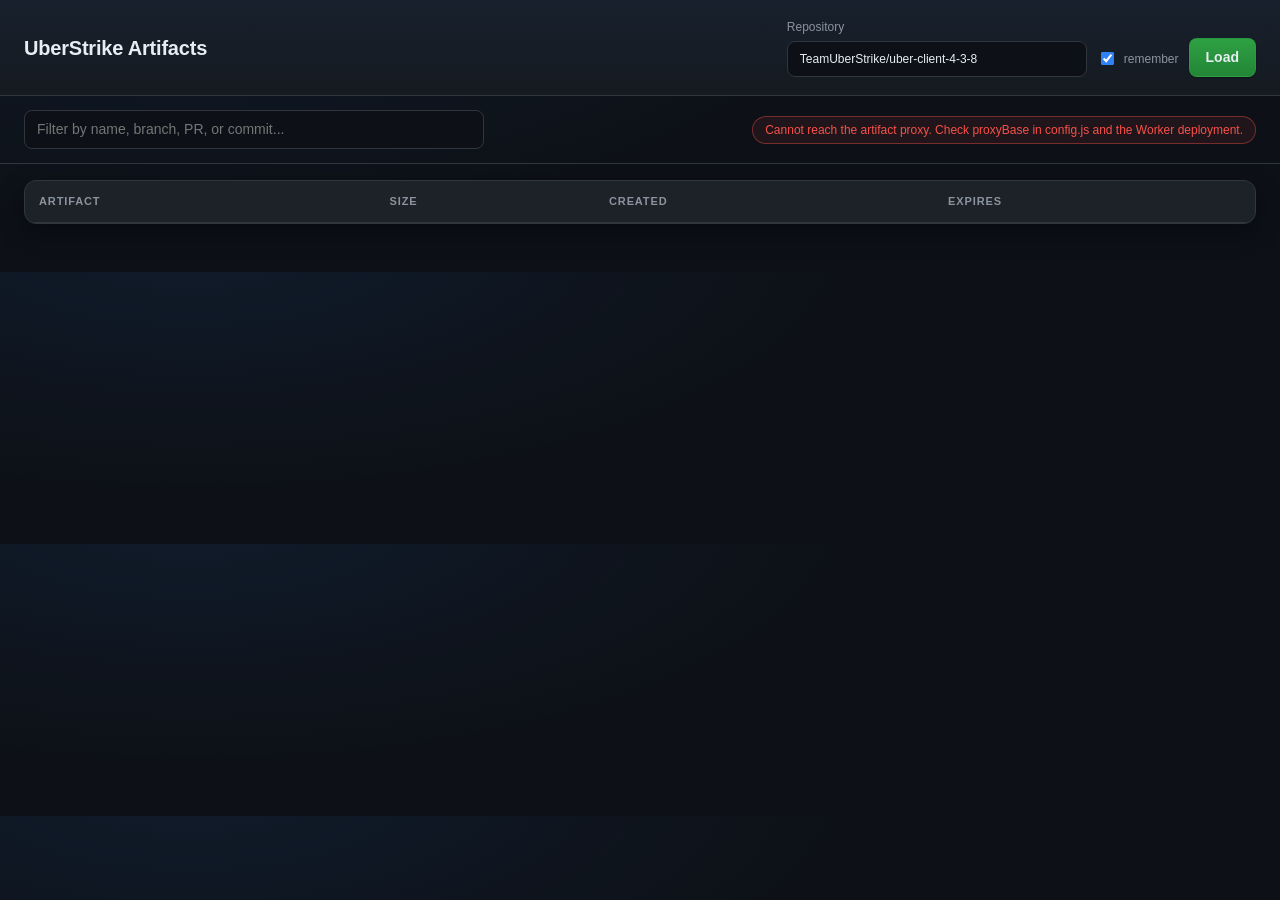
<file: index.html>
<!doctype html>
<html lang="en">
<head>
<meta charset="utf-8">
<meta name="viewport" content="width=device-width, initial-scale=1">
<meta http-equiv="Content-Security-Policy" content="default-src 'none'; script-src 'self'; style-src 'self'; connect-src 'self' https://*.workers.dev; img-src 'self' data:; base-uri 'none'; form-action 'none'; frame-ancestors 'none'">
<title>UberStrike Artifacts</title>
<link rel="icon" type="image/png" href="favicon.png">
<link rel="stylesheet" href="styles.css">
</head>
<body>
<header>
  <div class="header-inner">
    <div class="brand">
      <div class="brand-text">
        <h1>UberStrike Artifacts</h1>
      </div>
    </div>
    <form id="controls">
      <label>Repository
        <input id="repo" type="text" value="TeamUberStrike/uber-client-4-3-8" spellcheck="false" autocomplete="off">
      </label>
      <label class="inline"><input id="remember" type="checkbox" checked> remember</label>
      <button class="primary" type="submit">Load</button>
    </form>
  </div>
</header>
<div class="toolbar">
  <input id="filter" type="search" placeholder="Filter by name, branch, PR, or commit..." disabled>
  <span id="status"></span>
</div>
<div id="filters" class="filters" hidden>
  <div class="filter-group" id="build-filters"></div>
  <div class="filter-group" id="branch-filters"></div>
</div>
<main>
  <div class="table-card">
    <table>
      <thead>
        <tr>
          <th>Artifact</th>
          <th>Size</th>
          <th>Created</th>
          <th>Expires</th>
        </tr>
      </thead>
      <tbody id="rows"></tbody>
    </table>
    <div id="empty" class="empty" hidden>
      <svg width="40" height="40" viewBox="0 0 16 16" fill="currentColor" aria-hidden="true"><path d="M8.878.392a1.75 1.75 0 0 0-1.756 0l-5.25 3.045A1.75 1.75 0 0 0 1 4.951v6.098c0 .624.332 1.2.872 1.514l5.25 3.045a1.75 1.75 0 0 0 1.756 0l5.25-3.045c.54-.313.872-.89.872-1.514V4.951c0-.624-.332-1.2-.872-1.514L8.878.392ZM7.875 1.69l5.63 3.263L8 8.243 2.495 4.953l5.38-3.263ZM2.5 6.434v4.605c0 .174.098.34.25.428L8 14.55l5.25-3.083a.5.5 0 0 0 .25-.428V6.435l-5.5 3.19-5.5-3.19Z"/></svg>
      <p id="empty-text">No artifacts available.</p>
    </div>
  </div>
</main>
<script src="config.js"></script>
<script src="app.js"></script>
</body>
</html>
</file>
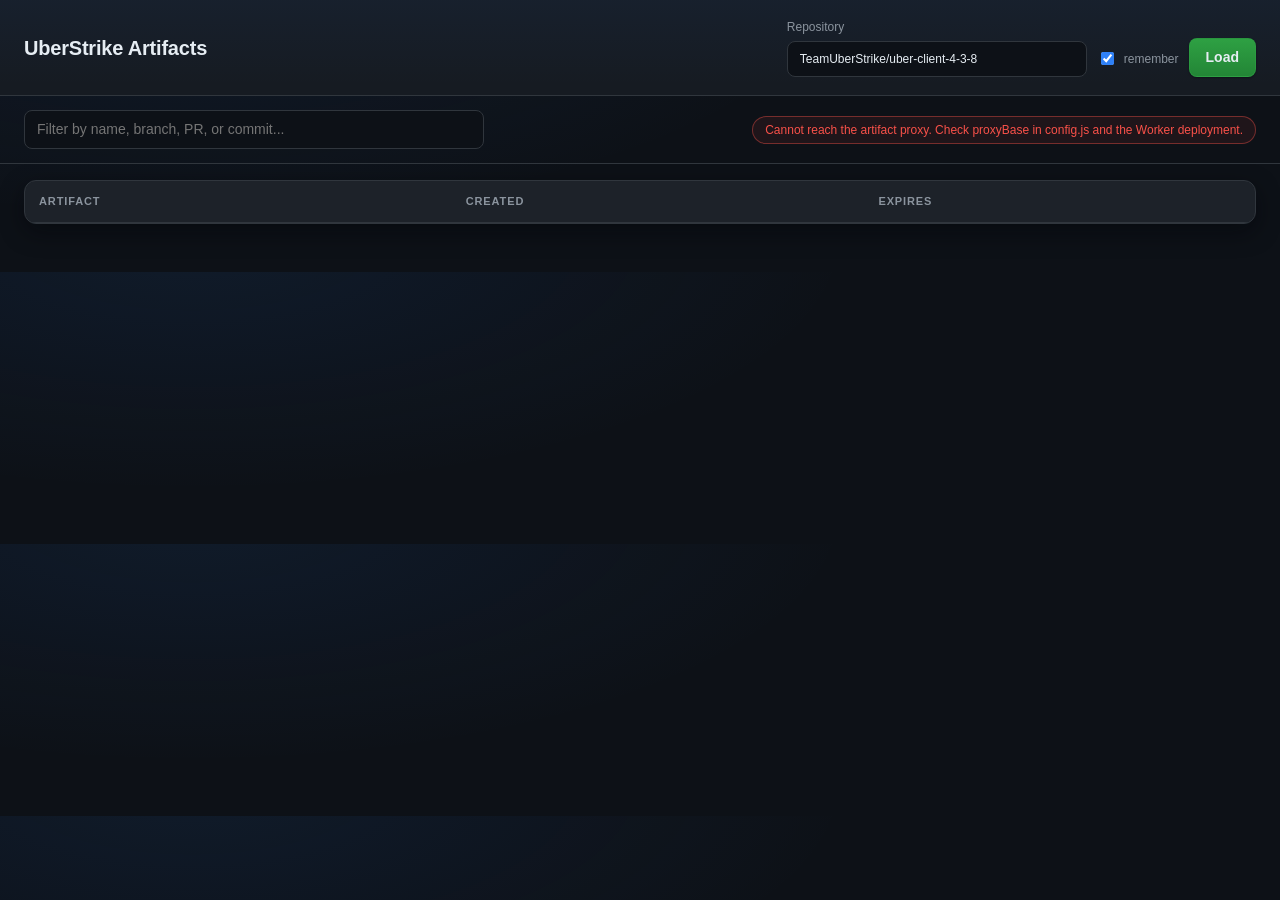
<file: site/index.html>
<!doctype html>
<html lang="en">
<head>
<meta charset="utf-8">
<meta name="viewport" content="width=device-width, initial-scale=1">
<meta http-equiv="Content-Security-Policy" content="default-src 'none'; script-src 'self'; style-src 'self'; connect-src 'self' https://*.workers.dev; img-src 'self' data:; base-uri 'none'; form-action 'none'; frame-ancestors 'none'">
<title>UberStrike Artifacts</title>
<link rel="icon" type="image/png" href="favicon.png">
<link rel="stylesheet" href="styles.css">
</head>
<body>
<header>
  <div class="header-inner">
    <div class="brand">
      <div class="brand-text">
        <h1>UberStrike Artifacts</h1>
      </div>
    </div>
    <form id="controls">
      <label>Repository
        <input id="repo" type="text" value="TeamUberStrike/uber-client-4-3-8" spellcheck="false" autocomplete="off">
      </label>
      <label class="inline"><input id="remember" type="checkbox" checked> remember</label>
      <button class="primary" type="submit">Load</button>
    </form>
  </div>
</header>
<div class="toolbar">
  <input id="filter" type="search" placeholder="Filter by name, branch, PR, or commit..." disabled>
  <span id="status"></span>
</div>
<div id="filters" class="filters" hidden>
  <div class="filter-group" id="build-filters"></div>
  <div class="filter-group" id="branch-filters"></div>
</div>
<main>
  <div class="table-card">
    <table>
      <thead>
        <tr>
          <th>Artifact</th>
          <th>Created</th>
          <th>Expires</th>
        </tr>
      </thead>
      <tbody id="rows"></tbody>
    </table>
    <div id="empty" class="empty" hidden>
      <svg width="40" height="40" viewBox="0 0 16 16" fill="currentColor" aria-hidden="true"><path d="M8.878.392a1.75 1.75 0 0 0-1.756 0l-5.25 3.045A1.75 1.75 0 0 0 1 4.951v6.098c0 .624.332 1.2.872 1.514l5.25 3.045a1.75 1.75 0 0 0 1.756 0l5.25-3.045c.54-.313.872-.89.872-1.514V4.951c0-.624-.332-1.2-.872-1.514L8.878.392ZM7.875 1.69l5.63 3.263L8 8.243 2.495 4.953l5.38-3.263ZM2.5 6.434v4.605c0 .174.098.34.25.428L8 14.55l5.25-3.083a.5.5 0 0 0 .25-.428V6.435l-5.5 3.19-5.5-3.19Z"/></svg>
      <p id="empty-text">No artifacts available.</p>
    </div>
  </div>
</main>
<script src="config.js"></script>
<script src="app.js"></script>
</body>
</html>
</file>
<file: styles.css>
:root {
  color-scheme: dark;
  --bg: #0d1117;
  --panel: #161b22;
  --border: #30363d;
  --text: #e6edf3;
  --muted: #8b949e;
  --accent: #2f81f7;
  --danger: #f85149;
}
* { box-sizing: border-box; }
html { scrollbar-color: #30363d var(--bg); }
body {
  margin: 0;
  background:
    radial-gradient(1100px 420px at 15% -12%, rgba(47, 129, 247, 0.09), transparent 60%),
    var(--bg);
  color: var(--text);
  font: 14px/1.5 -apple-system, BlinkMacSystemFont, "Segoe UI", Helvetica, Arial, sans-serif;
  -webkit-font-smoothing: antialiased;
}
::selection { background: rgba(47, 129, 247, 0.35); }
::-webkit-scrollbar { width: 10px; height: 10px; }
::-webkit-scrollbar-thumb { background: #30363d; border-radius: 6px; border: 2px solid var(--bg); }
::-webkit-scrollbar-track { background: transparent; }
:focus-visible { outline: 2px solid var(--accent); outline-offset: 2px; }

a { color: var(--accent); text-decoration: none; }
a:hover { text-decoration: underline; }

header {
  border-bottom: 1px solid var(--border);
  background: linear-gradient(180deg, rgba(47, 129, 247, 0.05), transparent 90%), var(--panel);
}
.header-inner {
  display: flex;
  flex-wrap: wrap;
  align-items: center;
  justify-content: space-between;
  gap: 14px 28px;
  padding: 18px 24px;
}
.brand { display: flex; align-items: center; gap: 14px; min-width: 0; }
.brand-text { min-width: 0; }
h1 {
  margin: 0;
  font-size: 20px;
  font-weight: 700;
  letter-spacing: -0.01em;
  line-height: 1.2;
}

form { display: flex; flex-wrap: wrap; gap: 10px; align-items: end; }
label { display: flex; flex-direction: column; gap: 5px; font-size: 12px; font-weight: 500; color: var(--muted); }
label.inline { flex-direction: row; align-items: center; gap: 7px; padding-bottom: 9px; cursor: pointer; }
label.inline input { accent-color: var(--accent); }

input[type=text], input[type=search], select {
  background: var(--bg);
  color: var(--text);
  border: 1px solid var(--border);
  border-radius: 8px;
  padding: 8px 12px;
  font: inherit;
  min-width: 0;
  transition: border-color 0.15s ease, box-shadow 0.15s ease;
}
input[type=text]:focus, input[type=search]:focus, select:focus {
  border-color: var(--accent);
  box-shadow: 0 0 0 3px rgba(47, 129, 247, 0.18);
  outline: none;
}
#repo { width: 300px; }

button, .btn {
  background: #21262d;
  color: var(--text);
  border: 1px solid var(--border);
  border-radius: 8px;
  padding: 8px 16px;
  font: inherit;
  font-weight: 500;
  cursor: pointer;
  text-decoration: none;
  display: inline-block;
  white-space: nowrap;
  transition: background 0.15s ease, border-color 0.15s ease;
}
button:hover, .btn:hover { background: #30363d; }
button.primary {
  background: linear-gradient(180deg, #2ea043, #238636);
  border-color: rgba(46, 160, 67, 0.6);
  font-weight: 600;
  box-shadow: 0 1px 2px rgba(1, 4, 9, 0.4);
}
button.primary:hover { background: linear-gradient(180deg, #35b04b, #2a9440); }

.toolbar {
  display: flex;
  flex-wrap: wrap;
  align-items: center;
  justify-content: space-between;
  gap: 12px;
  padding: 14px 24px;
  border-bottom: 1px solid var(--border);
}
#filter { flex: 1 1 280px; max-width: 460px; }
#status {
  color: var(--muted);
  font-size: 12px;
  background: rgba(139, 148, 158, 0.08);
  border: 1px solid var(--border);
  border-radius: 999px;
  padding: 4px 12px;
  white-space: nowrap;
}
#status:empty { display: none; }
#status.error { color: var(--danger); border-color: rgba(248, 81, 73, 0.4); background: rgba(248, 81, 73, 0.08); }

.filters {
  display: flex;
  flex-wrap: wrap;
  align-items: center;
  gap: 10px 22px;
  padding: 16px 24px 14px;
  border-bottom: 1px solid var(--border);
}
.filters[hidden] { display: none; }
.filter-group { display: flex; flex-wrap: wrap; align-items: center; gap: 7px; min-width: 0; }
.filter-label {
  font-size: 10.5px;
  font-weight: 700;
  letter-spacing: 0.08em;
  text-transform: uppercase;
  color: var(--muted);
  margin-right: 2px;
}
.chip {
  padding: 5px 13px;
  border-radius: 999px;
  font-size: 12px;
  font-weight: 500;
  background: rgba(255, 255, 255, 0.02);
  white-space: normal;
  max-width: 100%;
  overflow-wrap: anywhere;
  transition: background 0.15s ease, border-color 0.15s ease, color 0.15s ease;
}
.chip:hover { background: #21262d; }
.chip.active {
  background: linear-gradient(180deg, #3b8bf9, #2f81f7);
  border-color: var(--accent);
  color: #fff;
  box-shadow: 0 1px 4px rgba(47, 129, 247, 0.4);
}

main { padding: 16px 24px 48px; overflow-x: auto; }
.table-card {
  border: 1px solid var(--border);
  border-radius: 12px;
  overflow: hidden;
  background: var(--panel);
  box-shadow: 0 8px 24px rgba(1, 4, 9, 0.45);
}
table { width: 100%; border-collapse: collapse; }
th, td { text-align: left; padding: 12px 14px; border-bottom: 1px solid var(--border); vertical-align: middle; }
th {
  font-size: 11px;
  font-weight: 600;
  letter-spacing: 0.08em;
  text-transform: uppercase;
  color: var(--muted);
  background: rgba(255, 255, 255, 0.03);
  position: sticky;
  top: 0;
  z-index: 1;
}
tbody tr:last-child td { border-bottom: 0; }
tbody tr { transition: background 0.12s ease; }
tbody tr:hover td { background: rgba(47, 129, 247, 0.05); }

.name { font-weight: 600; font-size: 14.5px; word-break: break-all; }
.name a { color: var(--accent); }
.dl-icon { margin-left: 6px; vertical-align: -1px; color: var(--muted); transition: color 0.15s ease; }
.name a:hover .dl-icon { color: var(--accent); }
.badge {
  display: inline-block;
  font-size: 11px;
  font-weight: 600;
  line-height: 20px;
  padding: 0 9px;
  margin-left: 8px;
  vertical-align: middle;
  border: 1px solid var(--border);
  border-radius: 999px;
  color: var(--muted);
  white-space: nowrap;
}
.badge-windows { color: #58a6ff; background: rgba(47, 129, 247, 0.12); border-color: rgba(47, 129, 247, 0.35); }
.badge-android { color: #3fb950; background: rgba(63, 185, 80, 0.12); border-color: rgba(63, 185, 80, 0.35); }
.badge-ios { color: #a5d6ff; background: rgba(165, 214, 255, 0.10); border-color: rgba(165, 214, 255, 0.30); }
.badge-linux { color: #f0883e; background: rgba(240, 136, 62, 0.12); border-color: rgba(240, 136, 62, 0.35); }
.badge-macos { color: #d2a8ff; background: rgba(210, 168, 255, 0.12); border-color: rgba(210, 168, 255, 0.35); }
.badge-webgl { color: #2dd4bf; background: rgba(45, 212, 191, 0.12); border-color: rgba(45, 212, 191, 0.35); }

.mono { font-family: ui-monospace, SFMono-Regular, Menlo, Consolas, monospace; font-size: 12px; }
.meta-line {
  margin-top: 4px;
  color: var(--muted);
  font-family: ui-monospace, SFMono-Regular, Menlo, Consolas, monospace;
  font-size: 12px;
  overflow-wrap: anywhere;
}
.muted { color: var(--muted); }
.pr-line { margin-top: 4px; font-size: 12.5px; overflow-wrap: anywhere; }

.empty {
  display: flex;
  flex-direction: column;
  align-items: center;
  gap: 12px;
  padding: 56px 16px;
  text-align: center;
  color: var(--muted);
}
.empty[hidden] { display: none; }
.empty svg { opacity: 0.45; }
.empty p { margin: 0; font-size: 14px; }

@media (max-width: 760px) {
  .header-inner { padding: 16px 12px; gap: 14px; }
  h1 { font-size: 18px; }
  form { align-items: stretch; width: 100%; }
  form label:first-child { flex: 1 1 100%; }
  label.inline { padding-bottom: 0; }
  #repo { width: 100%; }
  .toolbar { flex-direction: column; align-items: stretch; padding: 12px; }
  #filter { max-width: none; }
  #status { align-self: flex-start; }
  .filters { padding: 12px 12px 14px; gap: 8px; }
  #branch-select { width: 100%; }
  main { padding: 12px 12px 28px; overflow-x: visible; }
  .table-card { background: transparent; border: 0; border-radius: 0; box-shadow: none; overflow: visible; }
  table, thead, tbody, tr, td { display: block; width: 100%; }
  thead { display: none; }
  tbody { display: flex; flex-direction: column; gap: 12px; }
  tr {
    background: var(--panel);
    border: 1px solid var(--border);
    border-radius: 12px;
    overflow: hidden;
    box-shadow: 0 4px 12px rgba(1, 4, 9, 0.3);
  }
  tbody tr:hover td { background: transparent; }
  tbody tr:last-child td { border-bottom: 0; }
  td { display: flex; align-items: baseline; justify-content: space-between; gap: 16px; padding: 10px 14px; border-bottom: 1px solid var(--border); }
  td:last-child { border-bottom: 0; }
  td::before { content: attr(data-label); color: var(--muted); font-size: 11px; font-weight: 600; letter-spacing: 0.06em; text-transform: uppercase; flex: 0 0 auto; }
  td.artifact-cell { display: block; }
  td.artifact-cell::before { display: none; }
  td.artifact-cell { padding-bottom: 12px; }
  .name { font-size: 14px; }
}
</file>
<file: site/styles.css>
:root {
  color-scheme: dark;
  --bg: #0d1117;
  --panel: #161b22;
  --border: #30363d;
  --text: #e6edf3;
  --muted: #8b949e;
  --accent: #2f81f7;
  --danger: #f85149;
}
* { box-sizing: border-box; }
html { scrollbar-color: #30363d var(--bg); }
body {
  margin: 0;
  background:
    radial-gradient(1100px 420px at 15% -12%, rgba(47, 129, 247, 0.09), transparent 60%),
    var(--bg);
  color: var(--text);
  font: 14px/1.5 -apple-system, BlinkMacSystemFont, "Segoe UI", Helvetica, Arial, sans-serif;
  -webkit-font-smoothing: antialiased;
}
::selection { background: rgba(47, 129, 247, 0.35); }
::-webkit-scrollbar { width: 10px; height: 10px; }
::-webkit-scrollbar-thumb { background: #30363d; border-radius: 6px; border: 2px solid var(--bg); }
::-webkit-scrollbar-track { background: transparent; }
:focus-visible { outline: 2px solid var(--accent); outline-offset: 2px; }

a { color: var(--accent); text-decoration: none; }
a:hover { text-decoration: underline; }

header {
  border-bottom: 1px solid var(--border);
  background: linear-gradient(180deg, rgba(47, 129, 247, 0.05), transparent 90%), var(--panel);
}
.header-inner {
  display: flex;
  flex-wrap: wrap;
  align-items: center;
  justify-content: space-between;
  gap: 14px 28px;
  padding: 18px 24px;
}
.brand { display: flex; align-items: center; gap: 14px; min-width: 0; }
.brand-text { min-width: 0; }
h1 {
  margin: 0;
  font-size: 20px;
  font-weight: 700;
  letter-spacing: -0.01em;
  line-height: 1.2;
}

form { display: flex; flex-wrap: wrap; gap: 10px; align-items: end; }
label { display: flex; flex-direction: column; gap: 5px; font-size: 12px; font-weight: 500; color: var(--muted); }
label.inline { flex-direction: row; align-items: center; gap: 7px; padding-bottom: 9px; cursor: pointer; }
label.inline input { accent-color: var(--accent); }

input[type=text], input[type=search], select {
  background: var(--bg);
  color: var(--text);
  border: 1px solid var(--border);
  border-radius: 8px;
  padding: 8px 12px;
  font: inherit;
  min-width: 0;
  transition: border-color 0.15s ease, box-shadow 0.15s ease;
}
input[type=text]:focus, input[type=search]:focus, select:focus {
  border-color: var(--accent);
  box-shadow: 0 0 0 3px rgba(47, 129, 247, 0.18);
  outline: none;
}
#repo { width: 300px; }

button, .btn {
  background: #21262d;
  color: var(--text);
  border: 1px solid var(--border);
  border-radius: 8px;
  padding: 8px 16px;
  font: inherit;
  font-weight: 500;
  cursor: pointer;
  text-decoration: none;
  display: inline-block;
  white-space: nowrap;
  transition: background 0.15s ease, border-color 0.15s ease;
}
button:hover, .btn:hover { background: #30363d; }
button.primary {
  background: linear-gradient(180deg, #2ea043, #238636);
  border-color: rgba(46, 160, 67, 0.6);
  font-weight: 600;
  box-shadow: 0 1px 2px rgba(1, 4, 9, 0.4);
}
button.primary:hover { background: linear-gradient(180deg, #35b04b, #2a9440); }

.toolbar {
  display: flex;
  flex-wrap: wrap;
  align-items: center;
  justify-content: space-between;
  gap: 12px;
  padding: 14px 24px;
  border-bottom: 1px solid var(--border);
}
#filter { flex: 1 1 280px; max-width: 460px; }
#status {
  color: var(--muted);
  font-size: 12px;
  background: rgba(139, 148, 158, 0.08);
  border: 1px solid var(--border);
  border-radius: 999px;
  padding: 4px 12px;
  white-space: nowrap;
}
#status:empty { display: none; }
#status.error { color: var(--danger); border-color: rgba(248, 81, 73, 0.4); background: rgba(248, 81, 73, 0.08); }

.filters {
  display: flex;
  flex-wrap: wrap;
  align-items: center;
  gap: 10px 22px;
  padding: 16px 24px 14px;
  border-bottom: 1px solid var(--border);
}
.filters[hidden] { display: none; }
.filter-group { display: flex; flex-wrap: wrap; align-items: center; gap: 7px; min-width: 0; }
.filter-label {
  font-size: 10.5px;
  font-weight: 700;
  letter-spacing: 0.08em;
  text-transform: uppercase;
  color: var(--muted);
  margin-right: 2px;
}
.chip {
  padding: 5px 13px;
  border-radius: 999px;
  font-size: 12px;
  font-weight: 500;
  background: rgba(255, 255, 255, 0.02);
  white-space: normal;
  max-width: 100%;
  overflow-wrap: anywhere;
  transition: background 0.15s ease, border-color 0.15s ease, color 0.15s ease;
}
.chip:hover { background: #21262d; }
.chip.active {
  background: linear-gradient(180deg, #3b8bf9, #2f81f7);
  border-color: var(--accent);
  color: #fff;
  box-shadow: 0 1px 4px rgba(47, 129, 247, 0.4);
}

main { padding: 16px 24px 48px; overflow-x: auto; }
.table-card {
  border: 1px solid var(--border);
  border-radius: 12px;
  overflow: hidden;
  background: var(--panel);
  box-shadow: 0 8px 24px rgba(1, 4, 9, 0.45);
}
table { width: 100%; border-collapse: collapse; }
th, td { text-align: left; padding: 12px 14px; border-bottom: 1px solid var(--border); vertical-align: middle; }
th {
  font-size: 11px;
  font-weight: 600;
  letter-spacing: 0.08em;
  text-transform: uppercase;
  color: var(--muted);
  background: rgba(255, 255, 255, 0.03);
  position: sticky;
  top: 0;
  z-index: 1;
}
tbody tr:last-child td { border-bottom: 0; }
tbody tr { transition: background 0.12s ease; }
tbody tr:hover td { background: rgba(47, 129, 247, 0.05); }

.name { display: flex; align-items: center; gap: 6px; flex-wrap: wrap; font-weight: 600; font-size: 14.5px; word-break: break-all; }
.name a { color: var(--accent); }
.copy-link {
  display: inline-flex;
  align-items: center;
  gap: 5px;
  height: 24px;
  padding: 0 9px;
  border: 1px solid transparent;
  border-radius: 6px;
  background: transparent;
  color: var(--muted);
  font-size: 12px;
  font-weight: 500;
  opacity: 0.8;
}
.copy-link:hover { background: #21262d; border-color: var(--border); color: var(--text); opacity: 1; }
.copy-link.copied { color: var(--accent); border-color: rgba(47, 129, 247, 0.5); background: rgba(47, 129, 247, 0.12); opacity: 1; }
.dl-icon { margin-left: 6px; vertical-align: -1px; color: var(--muted); transition: color 0.15s ease; }
.name a:hover .dl-icon { color: var(--accent); }
.variants { display: flex; flex-wrap: wrap; gap: 6px; margin-top: 10px; }
.variant {
  display: inline-flex;
  align-items: center;
  gap: 6px;
  font-size: 12px;
  font-weight: 600;
  line-height: 20px;
  padding: 2px 10px;
  border: 1px solid var(--border);
  border-radius: 999px;
  color: var(--muted);
  white-space: nowrap;
  transition: filter 0.15s ease;
}
.variant:hover { text-decoration: none; filter: brightness(1.3); }
.variant .dl-icon { margin: 0; }
.variant-windows { color: #58a6ff; background: rgba(47, 129, 247, 0.12); border-color: rgba(47, 129, 247, 0.35); }
.variant-android { color: #3fb950; background: rgba(63, 185, 80, 0.12); border-color: rgba(63, 185, 80, 0.35); }
.variant-ios { color: #a5d6ff; background: rgba(165, 214, 255, 0.10); border-color: rgba(165, 214, 255, 0.30); }
.variant-linux { color: #f0883e; background: rgba(240, 136, 62, 0.12); border-color: rgba(240, 136, 62, 0.35); }
.variant-macos { color: #d2a8ff; background: rgba(210, 168, 255, 0.12); border-color: rgba(210, 168, 255, 0.35); }
.variant-webgl { color: #2dd4bf; background: rgba(45, 212, 191, 0.12); border-color: rgba(45, 212, 191, 0.35); }

.mono { font-family: ui-monospace, SFMono-Regular, Menlo, Consolas, monospace; font-size: 12px; }
.meta-line {
  margin-top: 4px;
  color: var(--muted);
  font-family: ui-monospace, SFMono-Regular, Menlo, Consolas, monospace;
  font-size: 12px;
  overflow-wrap: anywhere;
}
.muted { color: var(--muted); }
.pr-line { margin-top: 4px; font-size: 12.5px; overflow-wrap: anywhere; }

.empty {
  display: flex;
  flex-direction: column;
  align-items: center;
  gap: 12px;
  padding: 56px 16px;
  text-align: center;
  color: var(--muted);
}
.empty[hidden] { display: none; }
.empty svg { opacity: 0.45; }
.empty p { margin: 0; font-size: 14px; }

@media (max-width: 760px) {
  .header-inner { padding: 16px 12px; gap: 14px; }
  h1 { font-size: 18px; }
  form { align-items: stretch; width: 100%; }
  form label:first-child { flex: 1 1 100%; }
  label.inline { padding-bottom: 0; }
  #repo { width: 100%; }
  .toolbar { flex-direction: column; align-items: stretch; padding: 12px; }
  #filter { flex: none; width: 100%; max-width: none; }
  #status { align-self: flex-start; }
  .filters { padding: 12px 12px 14px; gap: 8px; }
  #branch-select { width: 100%; }
  main { padding: 12px 12px 28px; overflow-x: visible; }
  .table-card { background: transparent; border: 0; border-radius: 0; box-shadow: none; overflow: visible; }
  table, thead, tbody, tr, td { display: block; width: 100%; }
  thead { display: none; }
  tbody { display: flex; flex-direction: column; gap: 12px; }
  tr {
    background: var(--panel);
    border: 1px solid var(--border);
    border-radius: 12px;
    overflow: hidden;
    box-shadow: 0 4px 12px rgba(1, 4, 9, 0.3);
  }
  tbody tr:hover td { background: transparent; }
  tbody tr:last-child td { border-bottom: 0; }
  td { display: flex; align-items: baseline; justify-content: space-between; gap: 16px; padding: 10px 14px; border-bottom: 1px solid var(--border); }
  td:last-child { border-bottom: 0; }
  td::before { content: attr(data-label); color: var(--muted); font-size: 11px; font-weight: 600; letter-spacing: 0.06em; text-transform: uppercase; flex: 0 0 auto; }
  td.artifact-cell { display: block; }
  td.artifact-cell::before { display: none; }
  td.artifact-cell { padding-bottom: 12px; }
  .name { font-size: 14px; }
}
</file>
